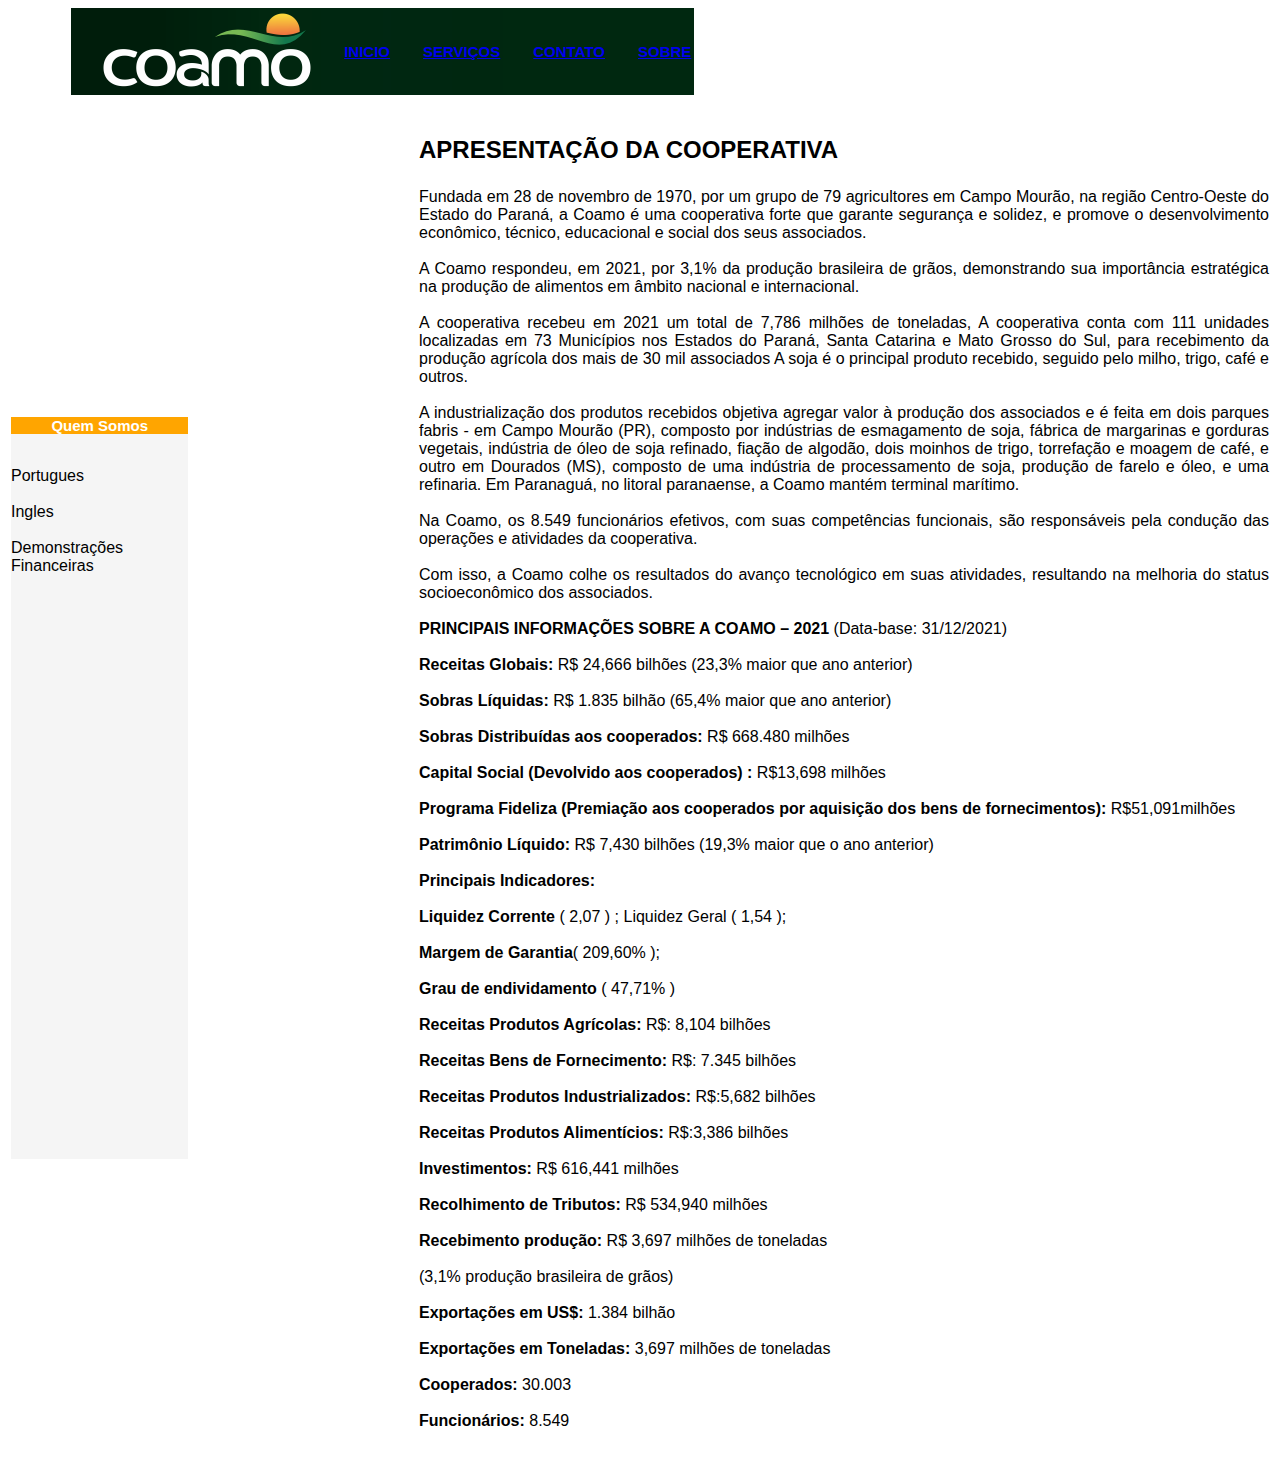
<file: sobre.html>
<!DOCTYPE html>
<html lang="en">

<head>
    <meta charset="UTF-8">
    <meta http-equiv="X-UA-Compatible" content="IE=edge">
    <meta name="viewport" content="width=device-width, initial-scale=1.0">
    <link href="https://cdn.jsdelivr.net/npm/bootstrap@5.0.2/dist/css/bootstrap.min.css" rel="stylesheet" integrity="sha384-EVSTQN3/azprG1Anm3QDgpJLIm9Nao0Yz1ztcQTwFspd3yD65VohhpuuCOmLASjC" crossorigin="anonymous">
    <link rel="icon" href="./img/coamo_logo.png">
    <title>COAMO - Sobre</title>
</head>
<body>
    <style>
        .fonte {
            font-size: 15px;
            color: white;
            font-family: "Helvetica Neue", Helvetica, Arial, sans-serif;
            font-weight: bold;
        }

        .cabeçalho {
            background-image: url(./img/fundo_01.jpg);
        }

        body {
            /* background-image: url("img/fundo_01.jpg"); */
        }

        .menu {
            background-color: white;
        }

        .sobre {
            background-color: orange;
            text-align: center;
        }

        .sobre2 {
            background-color: rgb(189, 178, 178);
        }

        .cabe{
        padding-left: 30px;
        font-size: 15px;
        color: white;
        font-family: "Helvetica Neue", Helvetica, Arial, sans-serif;
        font-weight: bold;
        }
        .cabeca{
        margin-left: 5%;   
        background-image: url(./img/fundo_01.jpg);
        background-size: 100%;
        }

        .cabecalho1 {
            text-align: center;
            padding-left: 50px;
            padding-right: 50px;
        }

        .menu {
            width: 177.453px;
            height: 742px;
            background-color: #f5f5f5;
            list-style: none;
        }

        .lista1 {
            list-style: none;
            margin: 0;
            padding: 5px;
            text-align: left;
        }

        .tabelamenu {
            width: 100%;
            height: auto;
            background-color: white;
            flex-direction: row;
            justify-content: center;
            align-items: center;
            margin-left: 20%;
        }

        .fontetexto {
            font-family: "Helvetica Neue", Helvetica, Arial, sans-serif;
        }

        .tabelamenu .paragrafo1 {
            background-color: white;
            width: 850px;
            height: auto;
        }
    </style>



<div class="corFundo" id="cabeçalho">
    <table class="cabeca">  
        <tr class="cabeca">
           <td class="cabe"><img src="./img/logo_coamo_01.png" alt=""></td>
           <td class="cabe"><a href="index.html" class="btn btn-outline-secondary">INICIO</a></td>
           <td class="cabe"><a href="servicos.html" class="btn btn-outline-secondary">SERVIÇOS</a></td>
           <td class="cabe"><a href="contato.html" class="btn btn-outline-secondary">CONTATO</a></td>
           <td class="cabe"><a href="sobre.html" class="btn btn-outline-secondary">SOBRE</a></td>
        </tr>
    </table>
</div>
    <br>
    <div class="links-nav">
        <table align="center">
            <tr>
                <td class="tabelamenu">
                    <div class="menu">
                        <li><a class="fonte">
                                <p class="sobre">Quem Somos</p>
                            </a></li>
                        <br>
                        <li><a style="text-decoration:none" class="fontetexto">Portugues</a></li>
                        <br>
                        <li><a style="text-decoration:none" class="fontetexto">Ingles</a></li>
                        <br>
                        <li><a style="text-decoration:none" class="fontetexto">Demonstrações Financeiras</a></li>
                </div>
                </td>
                <td class="tabelamenu">
                    <div class="paragrafo1">
                        <h2>
                            <p class="fontetexto" style="text-align: justify; margin-top: 0px;">APRESENTAÇÃO DA
                                COOPERATIVA</p>
                        </h2>
                        <p class="fontetexto" style="text-align: justify; margin-top: 10px;">
                            Fundada em 28 de novembro
                            de 1970, por um grupo de 79 agricultores em Campo
                            Mourão, na região Centro-Oeste do Estado do Paraná, a Coamo é uma cooperativa forte que
                            garante
                            segurança e solidez, e promove o desenvolvimento econômico, técnico, educacional e social
                            dos
                            seus associados.
                            <br><br>
                            A Coamo respondeu, em 2021, por 3,1% da produção brasileira de grãos, demonstrando sua
                            importância estratégica na produção de alimentos em âmbito nacional e internacional.
                            <br><br>
                            A cooperativa recebeu em 2021 um total de 7,786 milhões de toneladas, A cooperativa conta
                            com
                            111 unidades localizadas em 73 Municípios nos Estados do Paraná, Santa Catarina e Mato
                            Grosso do
                            Sul, para recebimento da produção agrícola dos mais de 30 mil associados A soja é o
                            principal
                            produto recebido, seguido pelo milho, trigo, café e outros.
                            <br><br>
                            A industrialização dos produtos recebidos objetiva agregar valor à produção dos associados e
                            é
                            feita em dois parques fabris - em Campo Mourão (PR), composto por indústrias de esmagamento
                            de
                            soja, fábrica de margarinas e gorduras vegetais, indústria de óleo de soja refinado, fiação
                            de
                            algodão, dois moinhos de trigo, torrefação e moagem de café, e outro em Dourados (MS),
                            composto
                            de uma indústria de processamento de soja, produção de farelo e óleo, e uma refinaria. Em
                            Paranaguá, no litoral paranaense, a Coamo mantém terminal marítimo.
                            <br><br>
                            Na Coamo, os 8.549 funcionários efetivos, com suas competências funcionais, são responsáveis
                            pela condução das operações e atividades da cooperativa.
                            <br><br>
                            Com isso, a Coamo colhe os resultados do avanço tecnológico em suas atividades, resultando
                            na
                            melhoria do status socioeconômico dos associados.
                            <br><br>


                            <b>PRINCIPAIS INFORMAÇÕES SOBRE A COAMO – 2021</b> (Data-base: 31/12/2021)
                            <br><br>


                            <b>Receitas Globais:</b> R$ 24,666 bilhões (23,3% maior que ano anterior)
                            <br><br>
                            <b>Sobras Líquidas:</b> R$ 1.835 bilhão (65,4% maior que ano anterior)
                            <br><br>
                            <b>Sobras Distribuídas aos cooperados:</b> R$ 668.480 milhões
                            <br><br>
                            <b> Capital Social (Devolvido aos cooperados) :</b> R$13,698 milhões
                            <br><br>
                            <b> Programa Fideliza (Premiação aos cooperados por aquisição dos bens de
                                fornecimentos):</b>
                            R$51,091milhões
                            <br><br>
                            <b> Patrimônio Líquido:</b> R$ 7,430 bilhões (19,3% maior que o ano anterior)
                            <br><br>
                            <b> Principais Indicadores:</b>
                            <br><br>
                            <b> Liquidez Corrente</b> ( 2,07 ) ; Liquidez Geral </b>( 1,54 );
                            <br><br>
                            <b> Margem de Garantia</b>( 209,60% );
                            <br><br>
                            <b> Grau de endividamento</b> ( 47,71% )
                            <br><br>
                            <b> Receitas Produtos Agrícolas:</b> R$: 8,104 bilhões
                            <br><br>
                            <b>Receitas Bens de Fornecimento:</b> R$: 7.345 bilhões
                            <br><br>
                            <b>Receitas Produtos Industrializados:</b> R$:5,682 bilhões
                            <br><br>
                            <b> Receitas Produtos Alimentícios:</b> R$:3,386 bilhões
                            <br><br>
                            <b>Investimentos:</b> R$ 616,441 milhões
                            <br><br>
                            <b>Recolhimento de Tributos:</b> R$ 534,940 milhões
                            <br><br>
                            <b>Recebimento produção:</b> R$ 3,697 milhões de toneladas
                            <br><br>
                            (3,1% produção brasileira de grãos)
                            <br><br>
                            <b>Exportações em US$:</b> 1.384 bilhão
                            <br><br>
                            <b>Exportações em Toneladas:</b> 3,697 milhões de toneladas
                            <br><br>
                            <b>Cooperados:</b> 30.003
                            <br><br>
                            <b>Funcionários:</b> 8.549
                        </p>
                    </div>
                </td>
            </tr>
        </table>
    </div>

</body>

</html>
</file>
